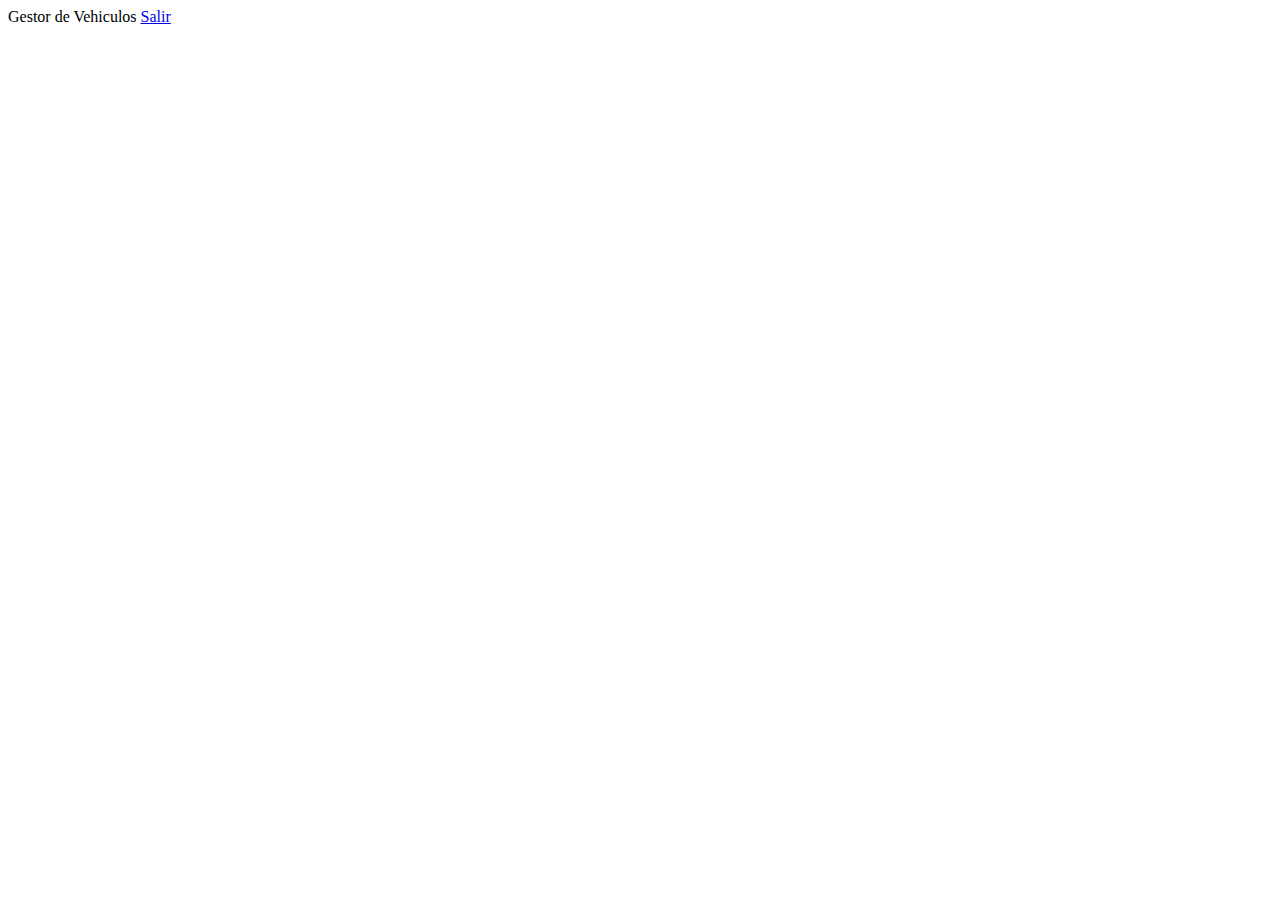
<file: project_mvc_multas/WebContent/templates/banner_interno.html>
<!DOCTYPE html>
<html>
<head>
<meta charset="ISO-8859-1">
<title>Insert title here</title>
</head>
<body>
	<nav class="navbar navbar-dark bg-dark">
		<div class="container-fluid">
			<span class="navbar-brand mb-0 h1">Gestor de Vehiculos</span>
			<span class="navbar-brand mb-0 h3"><a class="text-white" href="LogOutController">Salir</a></span>
		</div>		
	</nav>
</body>
</html>
</file>
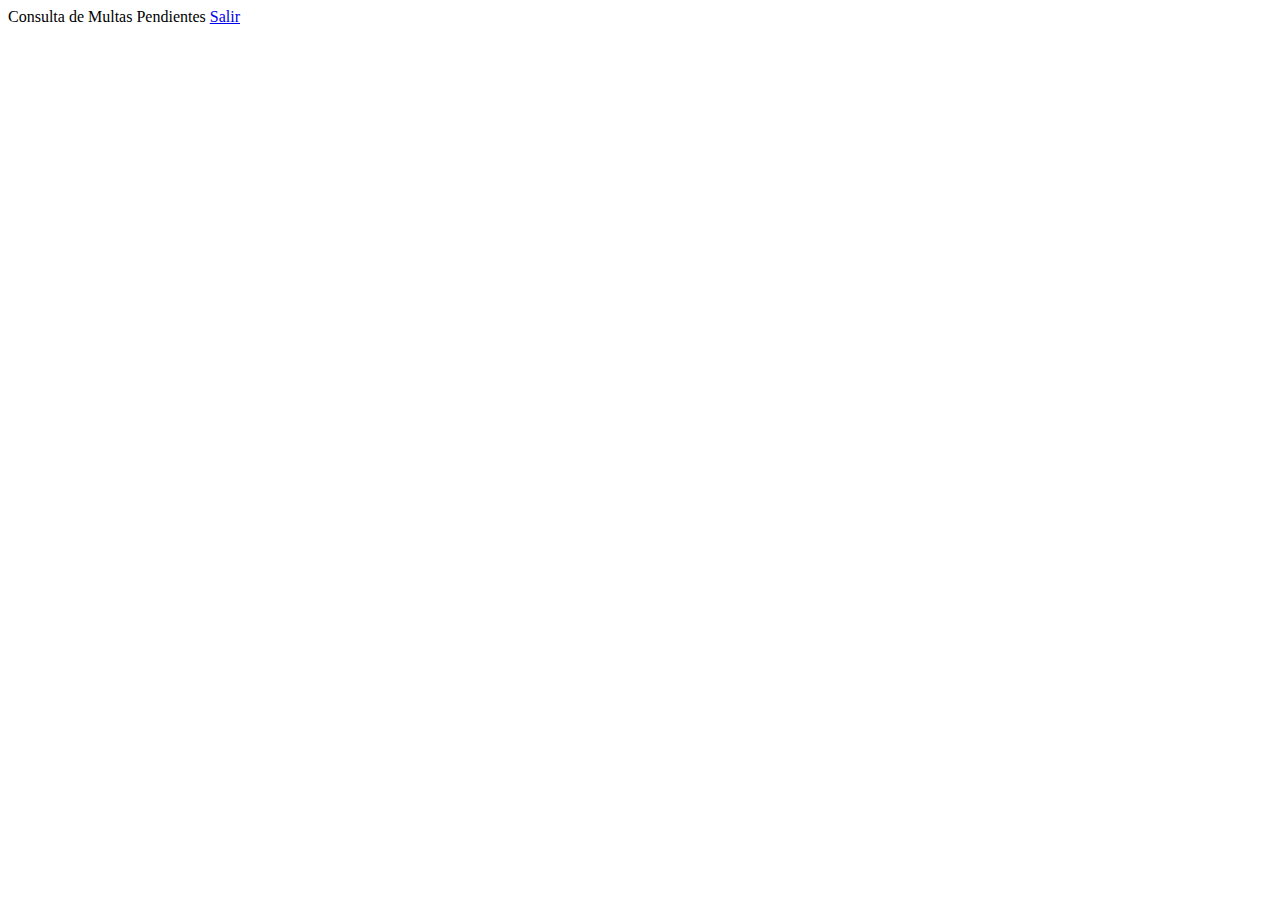
<file: project_mvc_multas/WebContent/templates/banner_login.html>
<!DOCTYPE html>
<html>
<head>
<meta charset="ISO-8859-1">
<title></title>
</head>
<body>
	<nav class="navbar navbar-dark bg-primary">
		<div class="container-fluid">
			<span class="navbar-brand mb-0 h1">Consulta de Multas Pendientes</span>
			<span class="navbar-brand mb-0 h3"><a class="text-white" href="ConsultarMultasUsuarioController">Salir</a></span>
		</div>		
	</nav>
</body>
</html>
</file>
